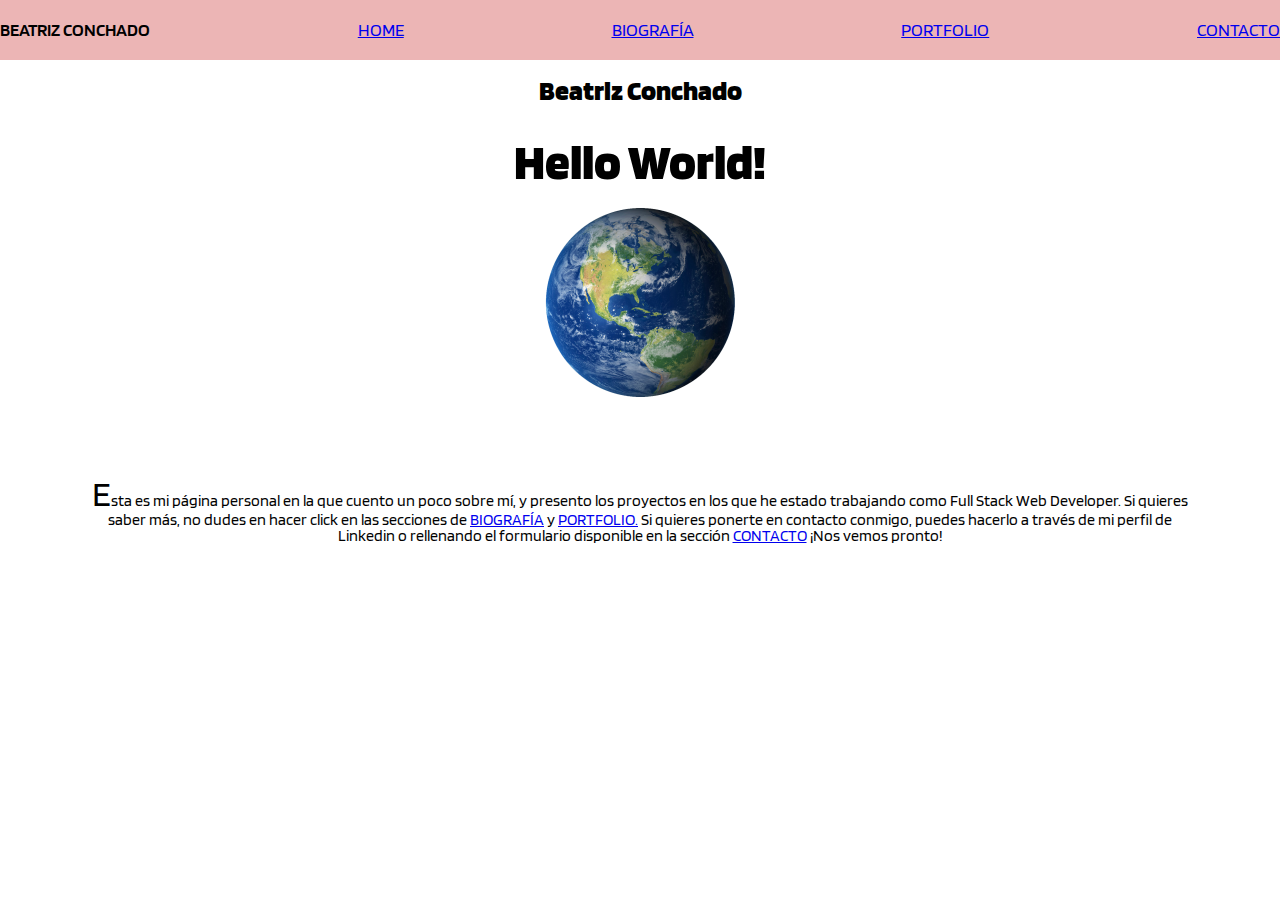
<file: index.html>
<!DOCTYPE html>
<html lang="en">
<head>
    <meta charset="UTF-8">
    <meta name="viewport" content="width=device-width, initial-scale=1.0">
    <title>Portfolio</title>
    <!-- CORRECCION:
        estos dos links de abajo cambialos de orden, si tienes alguna referencia a la tipografía en el css puede que no la detecte porque aun no está cargada.
    -->
    <link rel="stylesheet" href="styles.css">
    <link href='https://fonts.googleapis.com/css?family=Blinker' rel='stylesheet'>
</head>
<body>
    <!-- CORRECCION:
        section sobra aquí, solo tienes un grupo de enlaces que no aporta nada semánticamente, si quieres agruparlo con el h3 usa div y sino h3 y seguido el nav, pero nav contenido en div y no al revés y h3 fuera de nav, a la par.
        Los márgenes no están bien aplicados y al pasarlo a movil se amontonan las opciones del nav llegando a superponerse.
    -->
    <nav>
        <section class="menu">
        <h3 id="myNombre">BEATRIZ CONCHADO </h3>
        <a href = "index.html">HOME</a>
        <a href = "biografia.html">BIOGRAFÍA</a>
        <a href = "portfolio.html">PORTFOLIO</a>
        <a href = "contacto.html">CONTACTO</a>
        </section>
    </nav>
    <!-- CORRECCION:
        + solo un h1 por documento (normalmente el titulo), hello world usa h2.
        + h4 mal usado. los h son para dar titulos, subtitulos o antetitulos de distintas partes de la pagina. Aquí tienes dos partes bien definidas y relacionadas con la página, lo adeacuado sería usar un main que contenga dos article:
        main > h1 + h2 + img + article * 2 (uno para #bio y portfolio) y otro para contacto. 
    -->
    <section><h1 id="myName">Beatriz Conchado</h1><br>
             <h1 id="hello"> Hello World!</h1><br>
             <img src="earth.png" id="img-earth">
             <h4 id ="introduction"> Esta es mi página personal en la que cuento un poco sobre mí, y presento los proyectos 
                en los que he estado trabajando como Full Stack Web Developer. Si quieres saber más, no dudes en hacer
                 click en las secciones de <a href="biografia.html">BIOGRAFÍA</a> y <a href="portfolio.html">PORTFOLIO.</a> 
        Si quieres ponerte en contacto conmigo, puedes hacerlo a través de mi perfil de Linkedin o rellenando el 
        formulario disponible en la sección <a href="contacto.html">CONTACTO</a> ¡Nos vemos pronto! </h4></section>
</body>
<!-- CORRECCION:
    El footer debe ir dentro del body
    -->
<footer>
   <!-- <a href ="https://www.linkedin.com/in/beatriz-conchado-peiro-a0276880/" id="linkedin-img"><img src="linkedin2.png"> </a> -->
</footer>
</html>
</file>
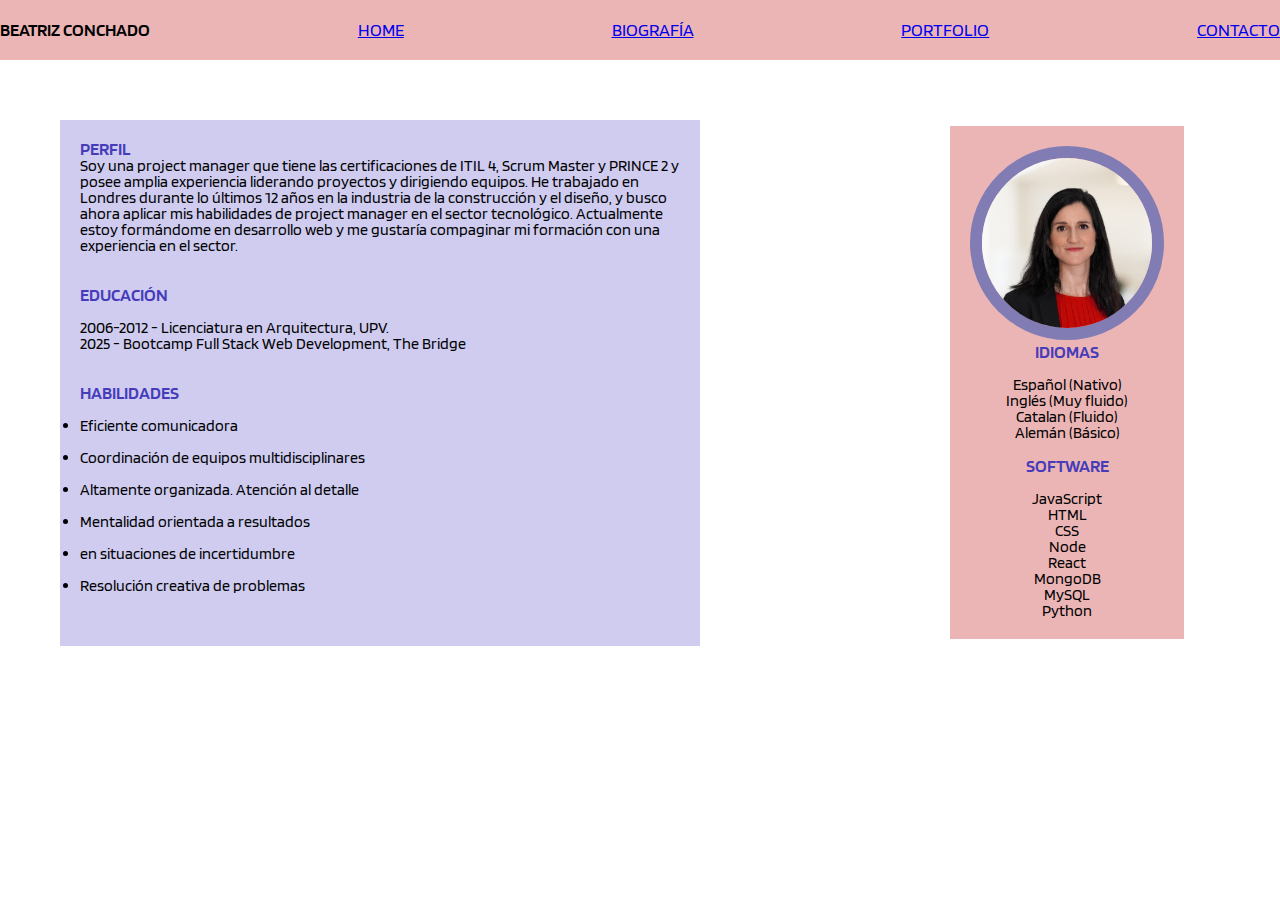
<file: biografia.html>
<!DOCTYPE html>
<html lang="en">
<head>
    <meta charset="UTF-8">
    <meta name="viewport" content="width=device-width, initial-scale=1.0">
    <title>Biografía</title>
    <link rel="stylesheet" href="styles.css">
    <link href='https://fonts.googleapis.com/css?family=Blinker' rel='stylesheet'>
</head>
<body>
    <nav>
        <section class="menu">
        <h3 id="myNombre">BEATRIZ CONCHADO </h3>
        <a href = "index.html">HOME</a>
        <a href = "biografia.html">BIOGRAFÍA</a>
        <a href = "portfolio.html">PORTFOLIO</a>
        <a href = "contacto.html">CONTACTO</a>
        </class>
    </section>
    <section class="container">
    <article>
        <!-- CORRECCION:
        la etiqueta details tiene una s al final, y debería dejar el titulo fuera de ella. 
        h1 sería para un titulo de esta página, como BIOGRAFIA por ejemplo, o tu nombre en el nav, aquí es más apropiado h2, además se recomienda solo un h1 por pagina.
        Igual que en index, section está mal aplicada, deberias tener un main, un div agrupando perfil, educacion y habilidades y estos a su vez serian articles. Luego tu foto, idiomas, y software serian otro div y cada uno de esos (tu foto no) articles.
        -->
        <detail class ="perfil">
        <h1 id="titulos-biografia">PERFIL</h1>
        <h4>Soy una project manager que tiene las certificaciones de ITIL 4, Scrum Master y PRINCE 2 y posee 
            amplia experiencia liderando proyectos y dirigiendo equipos. He trabajado en Londres durante lo últimos 
            12 años en la industria de la  construcción y el diseño, y busco ahora aplicar mis habilidades de project manager en 
            el sector tecnológico. Actualmente estoy formándome en desarrollo web y me gustaría compaginar mi 
            formación con una experiencia en el sector.</h4><br><br>
        </detail>
        <detail class ="educacion">
        <h1 id="titulos-biografia">EDUCACIÓN</h1><br>
        <h4>2006-2012 - Licenciatura en Arquitectura, UPV.<br>
            2025 - Bootcamp Full Stack Web Development, The Bridge<br><br>
        </h4><br>
         </detail>
         <detail class ="habilidades">
        <h1 id="titulos-biografia">HABILIDADES</h1><br>
        <h4><li>Eficiente comunicadora</li><br>
            <li>Coordinación de equipos multidisciplinares</li><br>
            <li>Altamente organizada. Atención al detalle</li><br>
           <li>Mentalidad orientada a resultados</li><br>
            <li> en situaciones de incertidumbre</li><br>
            <li>Resolución creativa de problemas </li></ul><br></h4><br>
        </detail>
        </article>
       <!-- CORRECCION:
        aside se utiliza para contenido secundario no relacionado. Esto forma parte del contenido principal que quieres transmitir, y está relacionado con el contenido de la sección (y la página), por tanto article. Cierras ul antes que h4, acostumbrate a cerrar etiquetas en orden inverso al que las abres, una etiqueta contiene a otra, tanto en apertura como en cierre.
       -->
        <aside>
            <detail class ="idiomas">
            <img src="foto_Beatriz Conchado Peiró.jpg" id="cv-img"><br>
            <h1 id="titulos-biografia">IDIOMAS</h1><br>
            <ul><h4>
                <li>Español (Nativo)</li>
                <li>Inglés (Muy fluido)</li>
                <li>Catalan (Fluido)</li>
                <li>Alemán (Básico)</li>
            </ul></h4><br>
            </detail>

            <detail class ="software">
           <h1 id="titulos-biografia">SOFTWARE</h1><br>
            <ul><h4>
                <li>JavaScript</li>
                <li>HTML</li>
                <li>CSS</li>
                <li>Node</li>
                <li>React</li>
                <li>MongoDB</li>
                <li>MySQL</li>
                <li>Python</li>
            </ul></h4>
            </detail>
        </aside>
    </section>
        
   
</body>
<footer>
    <detail class = "linkedin-img">
   <!-- <a href ="https://www.linkedin.com/in/beatriz-conchado-peiro-a0276880/" ><img src="linkedin2.png"> </a>-->
    </detail>
</footer>
</html>
</file>
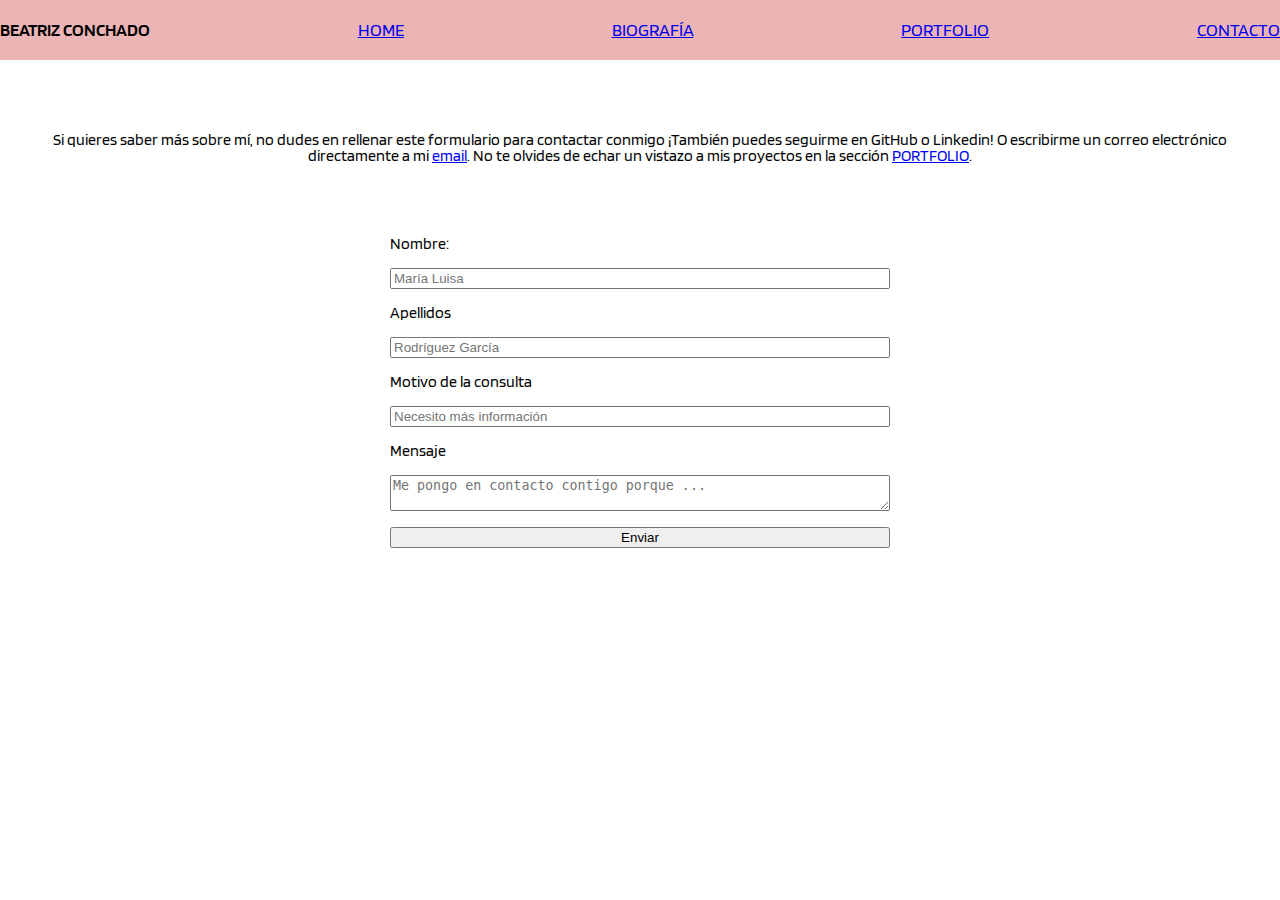
<file: contacto.html>
<!DOCTYPE html>
<html lang="en">
<head>
    <meta charset="UTF-8">
    <meta name="viewport" content="width=device-width, initial-scale=1.0">
    <title>Contacto</title>
    <link rel="stylesheet" href="styles.css">
    <link href='https://fonts.googleapis.com/css?family=Blinker' rel='stylesheet'>
</head>
<body>
    <nav>
        <section class="menu">
        <h3 id="myNombre">BEATRIZ CONCHADO </h3>
        <a href = "index.html">HOME</a>
        <a href = "biografia.html">BIOGRAFÍA</a>
        <a href = "portfolio.html">PORTFOLIO</a>
        <a href = "contacto.html">CONTACTO</a>
        </section><br><br>
    </nav>
    <div class="introform"><h4>Si quieres saber más sobre mí, no dudes en rellenar este formulario para contactar conmigo
        ¡También puedes seguirme en GitHub o Linkedin! O escribirme un correo electrónico directamente a mi <a href="mailto:
        beatriz.conchado.peiro@gmail.com">email</a>.
        No te olvides de echar un vistazo a mis proyectos en la sección <a href="portfolio.html">PORTFOLIO</a>.</h4><br><br>
    </div>
    <!-- CORRECCION:
        formularios tienen su propia etiqueta que es FORM. Falta un campo imprescindible, que es de contacto, ya sea un telefono o un email
    -->
    <section class="form">
            <label for="name">Nombre: </label><br>
            <input type="text" id="name" name="name" placeholder="María Luisa"><br>

            <label for="surname">Apellidos</label><br>
            <input type="text id="surname" name="surname" placeholder="Rodríguez García"><br>

            <label for="reason">Motivo de la consulta</label><br>
            <input type="text" id="reason" name="reason" placeholder="Necesito más información"><br>

            <label for="message">Mensaje</label><br>
            <textarea id="message"  name="message" placeholder="Me pongo en contacto contigo porque ..."></textarea><br>

             <input type="button" value="Enviar">

    </section>
</body>
<footer>
    <!-- <a href ="https://www.linkedin.com/in/beatriz-conchado-peiro-a0276880/" id="linkedin-img"><img src="linkedin2.png"> </a> -->
</footer>

</html>
</file>
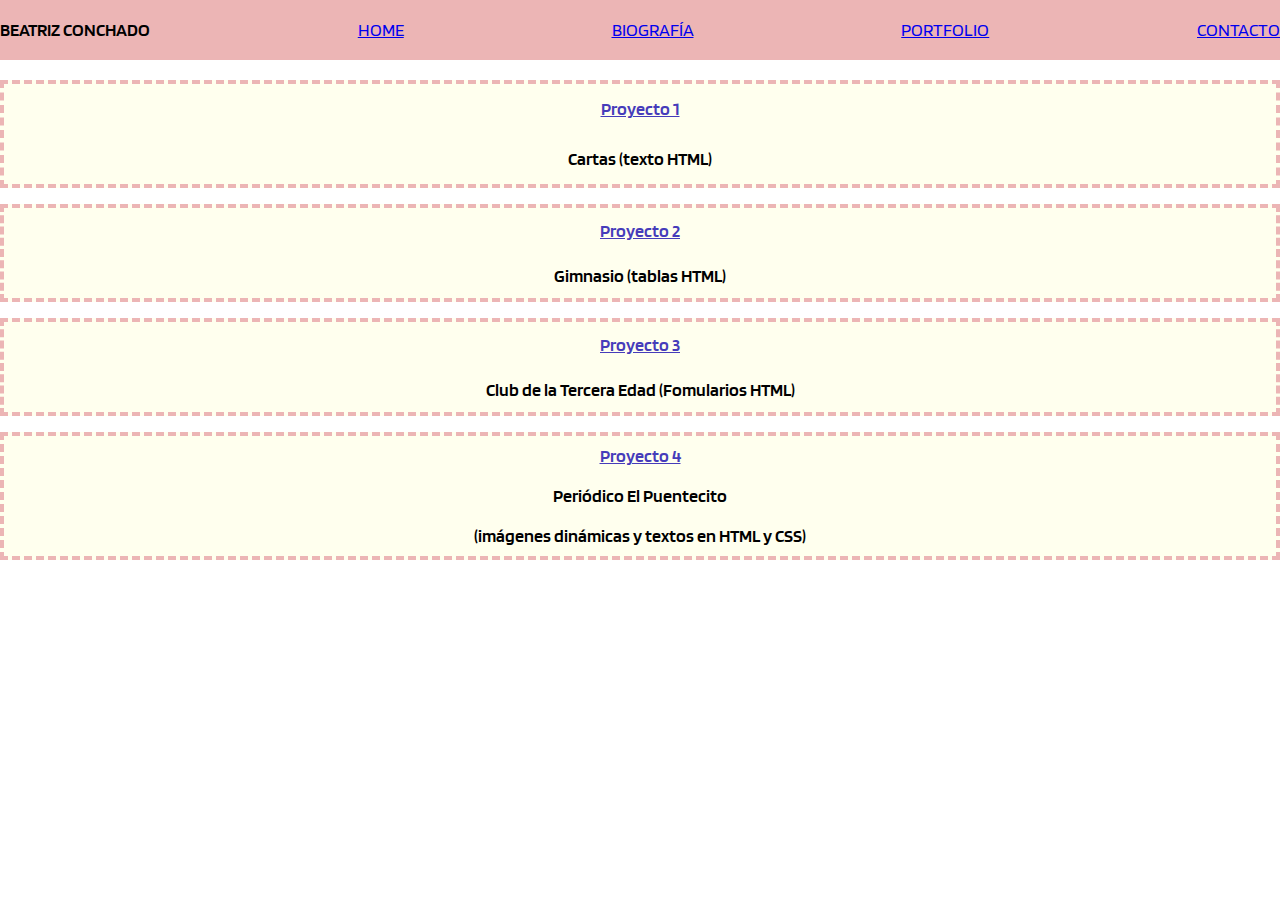
<file: portfolio.html>
<!DOCTYPE html>
<html lang="en">
<head>
    <meta charset="UTF-8">
    <meta name="viewport" content="width=device-width, initial-scale=1.0">
    <title>Portfolio</title>
    <link rel="stylesheet" href="styles.css">
    <link href='https://fonts.googleapis.com/css?family=Blinker' rel='stylesheet'>
</head>
<body>
    <nav>
        <section class="menu">
        <h3 id="myNombre">BEATRIZ CONCHADO </h3>
        <a href = "index.html">HOME</a>
        <a href = "biografia.html">BIOGRAFÍA</a>
        <a href = "portfolio.html">PORTFOLIO</a>
        <a href = "contacto.html">CONTACTO</a>
        </section>
    </nav>
    <!-- CORRECCION:
        Esta etiqueta proyectos debe ser nueva :)
        details lo mismo de antes, no se usa para esto.
        Fallo IPORTANTE!!! => tienes varios elementos con el mismo valor de id. El id es único por elemento, no por etiqueta.
    -->
    <proyectos>
        <detail class="proyecto1">
            <h2><a href= "https://github.com/Beatriz-Valencia/html-pp-cartas.git"id="portfolio-section"> Proyecto 1 </a></h2>
            <h3>Cartas (texto HTML)</h3></detail><br>
        <detail class="proyecto2">
            <h2><a href = "https://github.com/Beatriz-Valencia/html-pp-gimnasio.git"id="portfolio-section"> Proyecto 2</a></h2>
            <h3>Gimnasio (tablas HTML)</h3></detail><br>
        <detail class="proyecto3">
            <h2><a href ="https://github.com/Beatriz-Valencia/html-pp-formularios.git"id="portfolio-section">Proyecto 3</a></h2>
            <h3>Club de la Tercera Edad (Fomularios HTML)</h3></detail><br>
        <detail class="proyecto4">
        <h2><a href = "https://github.com/Beatriz-Valencia/css-pp-el-puentecito.git"id="portfolio-section">Proyecto 4</a></h2>
        <h3>Periódico El Puentecito <br>(imágenes dinámicas y textos en HTML y CSS)</h3></detail>
    </proyectos>
</body>
<footer>
    <!--<a href ="https://www.linkedin.com/in/beatriz-conchado-peiro-a0276880/" id="linkedin-img"><img src="linkedin2.png"> </a>-->
</footer>
</html>
</file>
<file: styles.css>
/* http://meyerweb.com/eric/tools/css/reset/ 
   v2.0 | 20110126
   License: none (public domain)
*/
/* CORRECCION:
	esto no se hace con todas las etiquetas, se utiliza el selector universal '*'
	* {
		margin: 0;
		box-sizing; border-box;
		padding: 0;
		border: 0;
		font-size: 100%;
		font: inherit;
		vertical-align: baseline;
		font-family: 'Blinker';
	}	
	Esto está copiado y pegado sin mirar lo que hace cada cosa. Si haces eso no vas a aprender nada.
	Font-size lo cogemos del navegador del usuario usando rem
*/
html, body, div, span, applet, object, iframe,
h1, h2, h3, h4, h5, h6, p, blockquote, pre,
a, abbr, acronym, address, big, cite, code,
del, dfn, em, img, ins, kbd, q, s, samp,
small, strike, strong, sub, sup, tt, var,
b, u, i, center,
dl, dt, dd, ol, ul, li,
fieldset, form, label, legend,
table, caption, tbody, tfoot, thead, tr, th, td,
article, aside, canvas, details, embed, 
figure, figcaption, footer, header, hgroup, 
menu, nav, output, ruby, section, summary,
time, mark, audio, video {
	margin: 0;
	box-sizing; border-box; /* ese ; indica que has copiado y pegado sin mirarlo */
	padding: 0;
	border: 0;
	font-size: 100%;
	font: inherit;
	vertical-align: baseline;
	font-family: 'Blinker';
}
/* HTML5 display-role reset for older browsers */
article, aside, details, figcaption, figure, 
footer, header, hgroup, menu, nav, section {
	display: block;
}
body {
	line-height: 1;
}
/*CORRECCION:
	Aquí tienes varios selectores que no utilizas, esto te ensucia el codigo.
*/
ol, ul {
	list-style: none;
}
blockquote, q {
	quotes: none;
}
blockquote:before, blockquote:after,
q:before, q:after {
	content: '';
	content: none;
}
table {
	border-collapse: collapse;
	border-spacing: 0;
}
/*End of MeyerWeb tools*/

/*Top menu Navigación*/
/* CORRECCION:
	mala identación, esto a la hora de mantener y escalar el codigo te va a suponer un problema. Hay algunos trozos de código que cuesta mucho leer. El código debe ser fácilmente legible para cualquiera que se incorpore al proyecto.
	position no funciona solo, debes darle una referencia para que lo aplique. En este caso te serviria top:0.
*/
.menu {display:flex;
    flex-direction: row; color: black;justify-content: space-between; background-color:#8c88bd; align-items:end;line-height:  60px;padding:30px, ;font-size:18px;}
nav {position:sticky;grid-area: header;}
.menu:hover {background-color:rgb(236, 181, 181);}
#myNombre {font-weight: 600;font-size: 18px;}

/*End of Top menu Navigación*/

/*Tab Home styles*/
#myName {color: black; font-weight: 800; font-size: 28px;text-align: center;line-height:  60px;}
#hello   {color: black; font-weight: 800; font-size: 50px;text-align: center;line-height:  50px;}
#introduction {margin: 80px; text-align:center;font-size: 16px;}
#introduction::first-letter {font-size:36px;}
#introduction::first-line {line-height: 22px;}
#img-earth {width: 200px; height: 200px;margin:auto; display: block;}


	/*Web responsive Home*/

	@media only screen and (max-width: 600px) { /*teléfonos móviles*/
		nav {grid-area: 1 / span 2;margin:1px;font-size: 12px;}
		section {grid-area: 2 / span 2; margin:5px;}
	}	
  
	@media only screen and (max-width: 768px) {  /*tablets*/
		nav {grid-area: 1 / span 2;margin:10px;font-size: 12px;}
		section {grid-area: 2 / span 2; margin:5px;}
	}	


/*Tab Biografia -article y aside*/
#titulos-biografia {color:#463cba; font-weight: 600;font-size: 18px ;}
article {margin: 60px;display:flex; flex-direction: column; ;background-color: #cfccf0; width:600px;padding: 20px;text-align:left;}
aside {margin: -580px 600px -800px 950px;display:flex; width: 194px;;flex-direction:  column; background-color: rgb(236, 181, 181);padding:20px;text-align:center;}
.perfil:hover {background-color:rgb(236, 181, 181);}
.educacion:hover {background-color:rgb(236, 181, 181);}
.habilidades:hover {background-color:rgb(236, 181, 181);}
.idiomas:hover {background-color:rgb(255, 196, 196);}
.software:hover {background-color:rgb(255, 196, 196);}
#cv-img {
    width:170px; height: 170px; border-radius:50%; border:solid 12px #817cb4; 
}
	/*Web responsive Biografía*/
	/* CORRECCION:
		Este nav es exactamente igual que el anterior y el siguiente, no hacemos una seccion de responsive por cada pagina, hacemos una sola seccion responsive y aplicamos lo que queremos de los selectores de todas las páginas
	*/
	@media only screen and (max-width: 600px) { /*teléfonos móviles*/
		nav {grid-area: 1 / span 2;margin:1px;font-size: 12px;}
		.container {
			flex-direction:column; width:100%;
		}
	}
  
	@media only screen and (max-width: 768px) {  /*tablets*/ /*NO FUNCIONA - DUDA 1: creo que porque he puesto tamaños en px arriba?*/
		nav {grid-area: 1 / span 2;margin:10px;font-size: 12px;}
		.container {
			flex-direction:column; width:100%;
		}
	}

/*Tab Proyectos portfolio*/
#portfolio-section {margin: 40px 0px 50px ;color:#463cba;}
.proyecto1 {margin: 20px 0px 0px 0px;text-align: center;display: flex; flex-direction: column;font-weight: 600; font-size: 18px;line-height:50px;background-color: rgb(255, 255, 238);border:4px dashed rgb(236, 181, 181)}
.proyecto2 {text-align: center;display: flex; flex-direction: column;font-weight: 600; font-size: 18px;line-height:45px;background-color: rgb(255, 255, 238);border:4px dashed rgb(236, 181, 181)}
.proyecto3 {text-align: center;display: flex; flex-direction: column;font-weight: 600; font-size: 18px;line-height:45px;background-color: rgb(255, 255, 238);border:4px dashed rgb(236, 181, 181)}
.proyecto4 {text-align: center;display: flex; flex-direction: column;font-weight: 600; font-size: 18px;line-height:40px;background-color: rgb(255, 255, 238);border:4px dashed rgb(236, 181, 181)}


/*Tab Contacto*/
.form {margin:auto;display: flex; flex-direction:column;border: 5px;width:500px;text-align: left;}
.introform {margin:auto; padding: 40px;text-align: center; border: 10px;}

	/*Web responsive Contacto*/

		@media only screen and (max-width: 600px) { /*teléfonos móviles*/
			nav {grid-area: 1 / span 2;margin:1px;font-size: 12px;}
			.introform {margin-left:5px; margin-right: 5px ;}
			.form {margin-left:10px; margin-right: 10px ;}
		}	
  
		@media only screen and (max-width: 768px) {  /*tablets*/
			nav {grid-area: 1 / span 2;margin:10px;font-size: 12px;}
			.introform {margin-left:5px; margin-right: 5px ;}
			.form {grid-area: 2 / span 2; margin-left:5px; margin-right: 5px;}
		}	

/*General styles*/
h1 {color:darkgrey; }
h4 {color:black}

/*Pictures*/

/* DUDA 2: Imagen con link incluido, no me deja escalar*/

/****** CORRECCION:
Si que te deja, pero tienes mal aplicada la clase o el id en los html. Se lo aplicas al contenedor, por lo que la imagen siempre coge su tamaño original. Si le das la clase a la imagen lo aplicará bien. Ten cuidado que como digo tienes la clase y un id con el mismo nombre. También falta la apertur de llaves {, y además tienes otra regla en algún sitio del documento que te está colocando la imagen encima del nav.
*/
/* .linkedin-img 
   width:200px; height:200px;
} */

@media (max-width:600px) {body {
	background-color:#8c88bd;}
}
</file>
